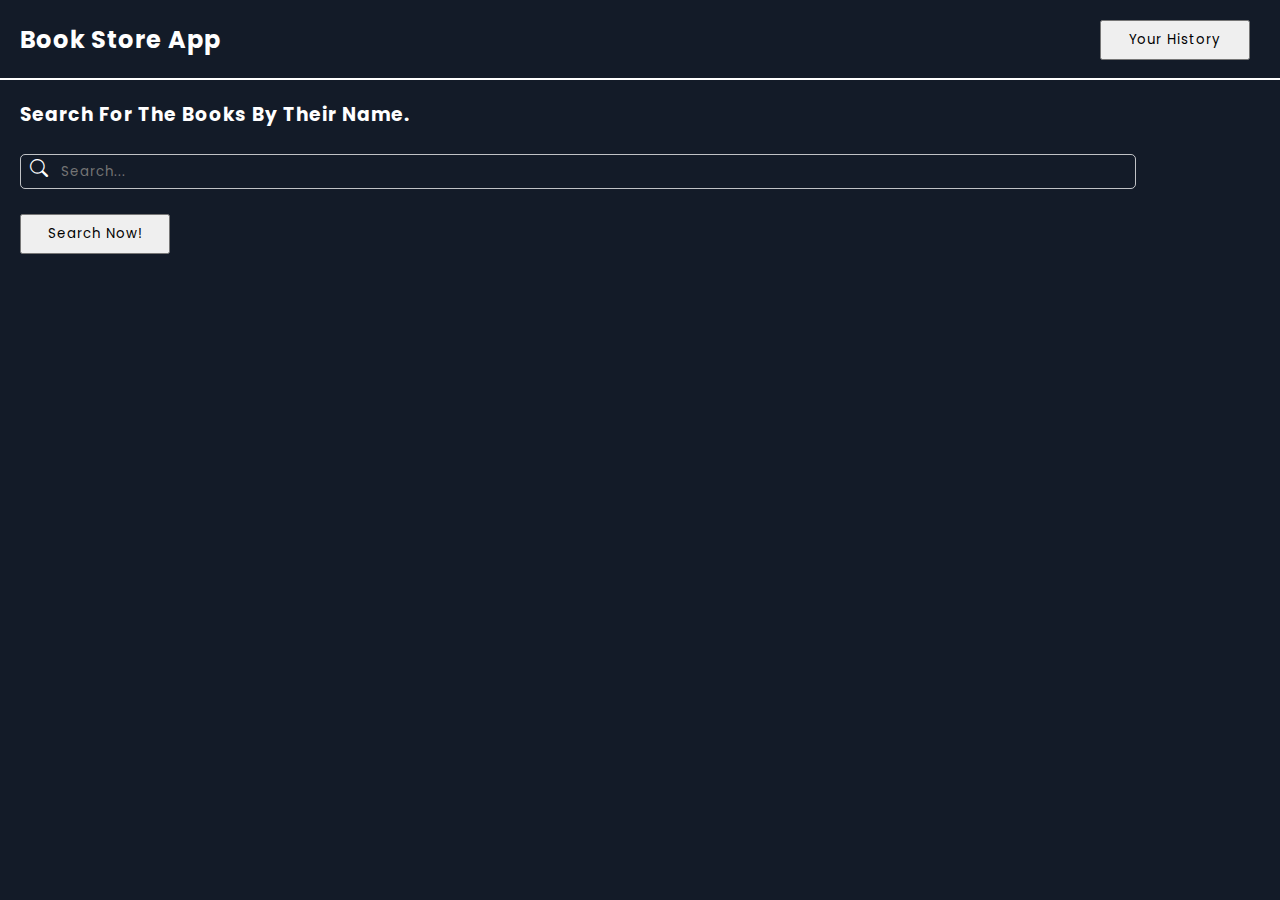
<file: Module-Test-3/index.html>
<!DOCTYPE html>
<html lang="en">
<head>
    <meta charset="UTF-8">
    <meta http-equiv="X-UA-Compatible" content="IE=edge">
    <meta name="viewport" content="width=device-width, initial-scale=1.0">
    <link rel="stylesheet" href="style.css">
    <title>Book App Module Test 3</title>
</head>
<body>
    <div class="app_name">
        <h2 class="app">Book Store App</h2>
        <button class="history_page" id="historyPage">Your History</button>
    </div>
    <div class="search_controls" id="searchControls">
        <h3 class="s">Search For The Books By Their Name.</h3>
        <i class="bi bi-search icon"></i>
        <input type="text" class="search_input" id="SearchInput" placeholder="Search...">
        <button class="search" id="Search">Search Now!</button>
    </div>
    <div class="search_results">
        <h3 class="p"><span id="searchBookName"></span></h3>
        <div class="book_card_wrapper" id="bookCardWrapper">
            
        </div>
    </div>
    <script src="./app.js"></script>
</body>
</html>
</file>
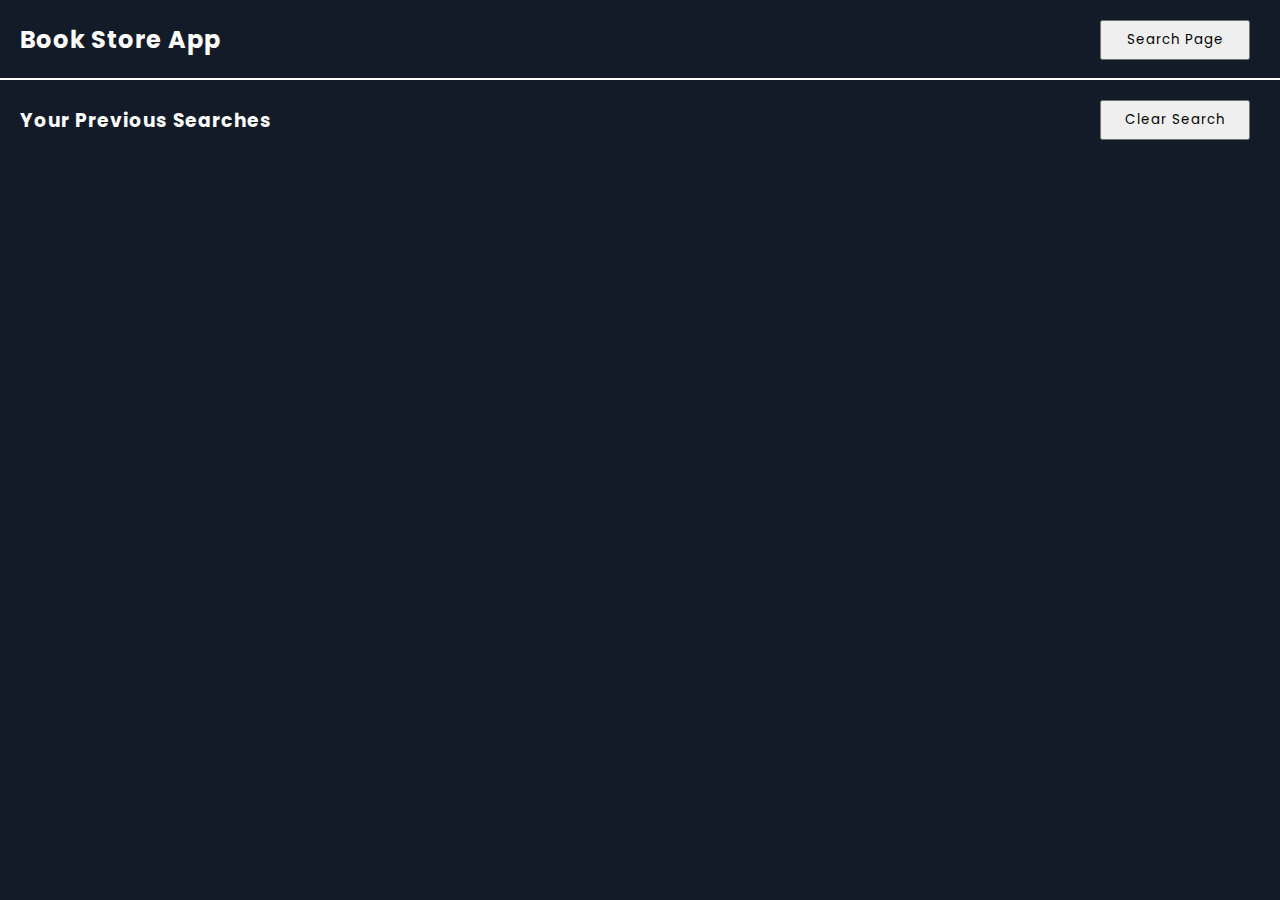
<file: Module-Test-3/history.html>
<!DOCTYPE html>
<html lang="en">
<head>
    <meta charset="UTF-8">
    <meta http-equiv="X-UA-Compatible" content="IE=edge">
    <meta name="viewport" content="width=device-width, initial-scale=1.0">
    <link rel="stylesheet" href="history.css">
    <title>Book App Module Test 3</title>
</head>
<body>
    <div class="app_name">
        <h2 class="app">Book Store App</h2>
        <button class="search_page" id="searchPage">Search Page</button>
    </div>
    <div class="search_history" id="searchHistory">
        <h3 class="s">Your Previous Searches</h3>
        <button class="search" id="clearSearch">Clear Search</button>
    </div>
    <div class="history_results">
        <div class="history_wrapper" id="historyWrapper">
            
        </div>
    </div>
    <script src="./history.js"></script>
</body>
</html>
</file>
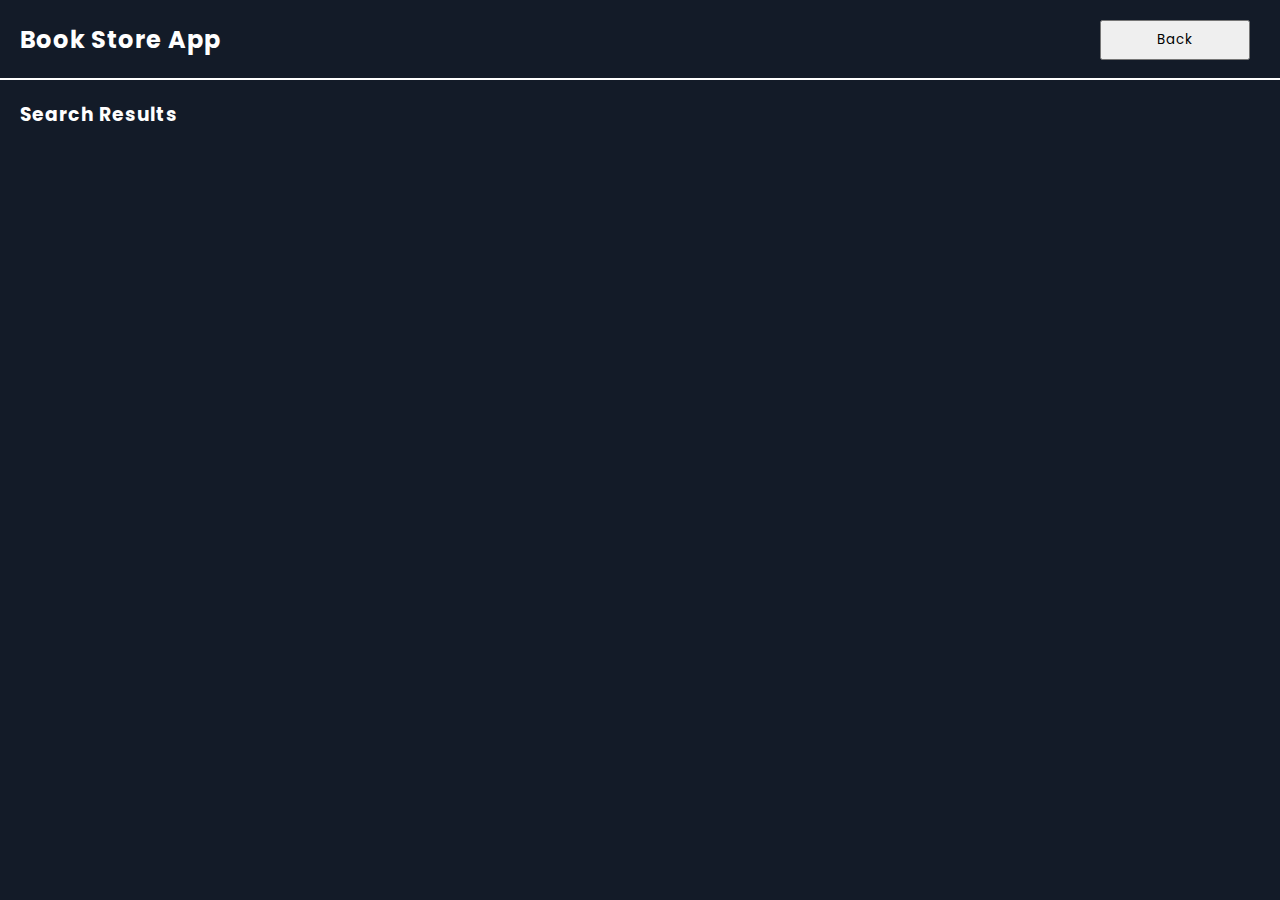
<file: Module-Test-3/searched.html>
<!DOCTYPE html>
<html lang="en">
<head>
    <meta charset="UTF-8">
    <meta http-equiv="X-UA-Compatible" content="IE=edge">
    <meta name="viewport" content="width=device-width, initial-scale=1.0">
    <link rel="stylesheet" href="searched.css">
    <title>Book App Module Test 3</title>
</head>
<body>
    <div class="app_name">
        <h2 class="app">Book Store App</h2>
        <button class="back_page" id="backPage">Back</button>
    </div>
    <div class="search_results" id="searchResults">
        <h3 class="s">Search Results</h3>
    </div>
    <div class="history_results">
        <div class="history_wrapper" id="historyWrapper">
            
        </div>
    </div>
    <div class="search_results">
        <div class="book_card_wrapper" id="bookCardWrapper">
            
        </div>
    </div>
    <script src="./searched.js"></script>
</body>
</html>
</file>
<file: Module-Test-3/style.css>
@import url('https://fonts.googleapis.com/css2?family=Poppins:ital,wght@0,100;0,200;0,300;0,400;0,500;0,600;0,700;0,800;0,900;1,100;1,200;1,300;1,400;1,500;1,600;1,700;1,800;1,900&display=swap');

@import url("https://cdn.jsdelivr.net/npm/bootstrap-icons@1.3.0/font/bootstrap-icons.css");

*{
    margin: 0;
    padding: 0;
    box-sizing: border-box;
    color: white;
    font-family: 'Poppins', sans-serif;
    letter-spacing: 1px;
}

body{
    height: 100vh;
    width: 100%;
    background-color: #131b28;
}

.app_name{
    height: 80px;
    width: 100%;
    border-bottom:2px solid white ;
    display: flex;
    flex-direction: column;
    justify-content: center;

}
.app{
    padding-left: 20px;
}

.search_controls{
    position: relative;
    margin: 20px;
    display: flex;
    flex-direction: column;
    justify-content: center;
}

.search_input{
    margin: 25px 0 25px 0;
    width: 90%;
    height: 35px;
    background-color: transparent;
    border: 1px solid rgba(255, 255, 255, 0.732);
    border-radius: 5px;
    padding-left: 40px;
}

.search_input:focus{
    outline: none;
}

.history_page{
    position: absolute;
    top: 20px;
    right: 30px;
    width: 150px;
    height: 40px;
    color: black;
    cursor: pointer;
}
.search{
    cursor: pointer;
    height: 40px;
    width: 150px;
    color: black;
}

.icon{
    position: absolute;
    top: 55px;
    left: 10px;
    font-size: 18px;
}
.search_results{
    margin: 20px;
}
.p{
    margin-bottom: 10px;
}

.book_card_wrapper{
    display: flex;
    align-items: center;
    flex-wrap: wrap;
    gap: 50px;
}
.card{
    position: relative;
    height: 650px;
    width: 400px;
    border: 1px solid white;
    display: flex;
    flex-direction: column;
    align-items: center;
    border-radius: 5px;
}

.image{
    margin-top: 8px;
    width: 200px;
    height: auto;
}

.book_contents{
    position: absolute;
    top: 335px;
    left: 25px;
    width: 350px;
    background-color: rgba(0, 0, 0, 0.468);
    padding: 20px;
    border-radius: 5px;
}
.book_contents > p{
    padding: 5px 0 5px 0;
    /* position: relative;
    left: 10px; */
}
.booknow_button{
    height: 40px;
    width: 100%;
    position: absolute;
    bottom: 5px;
    display: flex;
    flex-direction: column;
    align-items: center;
    justify-content: center;
}

.btn{
    height: 30px;
    width: 150px;
    background-color: white;
    color: black;
    border: none;
    border-radius: 5px;
}
</file>
<file: Module-Test-3/history.css>
@import url('https://fonts.googleapis.com/css2?family=Poppins:ital,wght@0,100;0,200;0,300;0,400;0,500;0,600;0,700;0,800;0,900;1,100;1,200;1,300;1,400;1,500;1,600;1,700;1,800;1,900&display=swap');

*{
    margin: 0;
    padding: 0;
    box-sizing: border-box;
    color: white;
    font-family: 'Poppins', sans-serif;
    letter-spacing: 1px;
}

body{
    height: 100vh;
    width: 100%;
    background-color: #131b28;
}

.app_name{
    height: 80px;
    width: 100%;
    border-bottom:2px solid white ;
    display: flex;
    flex-direction: column;
    justify-content: center;

}
.app{
    padding-left: 20px;
}

.search_page{
    position: absolute;
    top: 20px;
    right: 30px;
    width: 150px;
    height: 40px;
    color: black;
    cursor: pointer;
}

.search_history{
    position: relative;
    margin: 20px;
    display: flex;
    justify-content: space-between;
    align-items: center;
}

.search{
    height: 40px;
    width: 150px;
    color: black;
    margin-right: 10px;
    cursor: pointer;
}

.history_tab{
    display: flex;
    align-items: center;
    margin: 10px 25px 10px 25px;
    border: 1px solid white;
    border-radius: 5px;
    padding: 10px;
}

.serial_number{
    padding-left: 10px;
}
.history_contents{
    padding: 10px;
    display: flex;
    align-items: center;
    justify-content: space-between;
    width: 100%;
    z-index: -1;
}

.history_tab{
    cursor: pointer;
}
</file>
<file: Module-Test-3/searched.css>
@import url('https://fonts.googleapis.com/css2?family=Poppins:ital,wght@0,100;0,200;0,300;0,400;0,500;0,600;0,700;0,800;0,900;1,100;1,200;1,300;1,400;1,500;1,600;1,700;1,800;1,900&display=swap');

*{
    margin: 0;
    padding: 0;
    box-sizing: border-box;
    color: white;
    font-family: 'Poppins', sans-serif;
    letter-spacing: 1px;
}

body{
    height: 100vh;
    width: 100%;
    background-color: #131b28;
}

.app_name{
    height: 80px;
    width: 100%;
    border-bottom:2px solid white ;
    display: flex;
    flex-direction: column;
    justify-content: center;

}
.app{
    padding-left: 20px;
}

.back_page{
    position: absolute;
    top: 20px;
    right: 30px;
    width: 150px;
    height: 40px;
    color: black;
    cursor: pointer;
}

.search_results{
    position: relative;
    margin: 20px;
    display: flex;
    justify-content: space-between;
    align-items: center;
}

.search{
    height: 40px;
    width: 150px;
    color: black;
    margin-right: 10px;
}

.history_tab{
    display: flex;
    align-items: center;
    margin: 10px 25px 10px 25px;
    border: 1px solid white;
    border-radius: 5px;
    padding: 10px;
}

.serial_number{
    padding-left: 10px;
}
.history_contents{
    padding: 10px;
    display: flex;
    align-items: center;
    justify-content: space-between;
    width: 100%;
    z-index: -1;
}

.history_tab{
    cursor: pointer;
}

.search_results{
    margin: 20px;
}

.book_card_wrapper{
    display: flex;
    align-items: center;
    flex-wrap: wrap;
    gap: 50px;
}
.card{
    position: relative;
    height: 650px;
    width: 400px;
    border: 1px solid white;
    display: flex;
    flex-direction: column;
    align-items: center;
    border-radius: 5px;
}

.image{
    margin-top: 8px;
    width: 200px;
    height: auto;
}

.book_contents{
    position: absolute;
    top: 335px;
    left: 25px;
    width: 350px;
    background-color: rgba(0, 0, 0, 0.468);
    padding: 20px;
    border-radius: 5px;
}
.book_contents > p{
    padding: 5px 0 5px 0;
    /* position: relative;
    left: 10px; */
}
.booknow_button{
    height: 40px;
    width: 100%;
    position: absolute;
    bottom: 5px;
    display: flex;
    flex-direction: column;
    align-items: center;
    justify-content: center;
}

.btn{
    height: 30px;
    width: 150px;
    background-color: white;
    color: black;
    border: none;
    border-radius: 5px;
}
</file>
